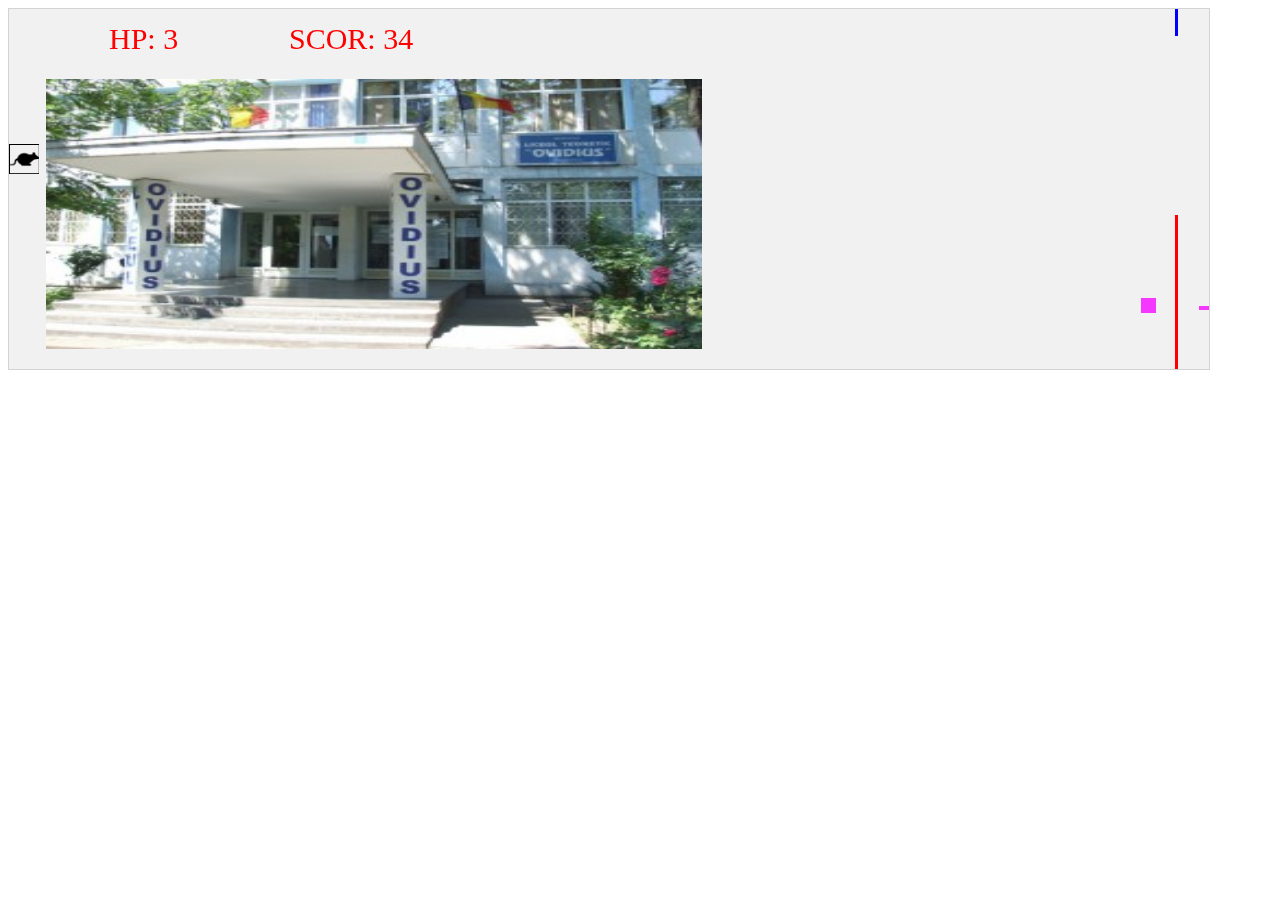
<file: index.html>
<!DOCTYPE html>
<html>
<head>
<meta name="viewport" content="width=device-width, initial-scale=1.0"/>
<style>
canvas {
    border:1px solid #d3d3d3;
    background-color: #f1f1f1;
}
</style>
</head>
<body onload="startGame()">
<script>

var myGamePiece;
var myObstacles = [];
var myObstacles2 = [];
var myScore;
var myBackground;
var myHealth;
var lastHit=0;
var hurt;
var ded;

function startGame() {
 myBackground = new component(656, 270, "liceu.jpg", 40, 70, "image");
    myGamePiece = new component(30, 30, "mouse2.png",0, 135,"image");
    myObstacle = new component(10, 200, "red", 300, 120); 
  myScore = new component("30px", "Consolas", "red", 280, 40, "text");
myHealth = new component("30px", "Consolas", "red", 100, 40, "text");
ded = new component("30px", "Consolas", "black", 150, 200, "text");
hurt=new component("30px", "Consolas", "purple", 180, 40, "text");



    myGameArea.start();
}

var myGameArea = {
    canvas : document.createElement("canvas"),
    start : function() {
        this.canvas.width = 1200;
        this.canvas.height = 360;
	
        this.context = this.canvas.getContext("2d");
        document.body.insertBefore(this.canvas, document.body.childNodes[0]);
	this.frameNo = 0; 
	this.score = 0;      
        this.interval = setInterval(updateGameArea, 20);
       window.addEventListener('touchmove', function (e) {
            myGameArea.x = e.touches[0].screenX;
            myGameArea.y = e.touches[0].screenY;
        })
  window.addEventListener('keydown', function (e) {
            myGameArea.keys = (myGameArea.keys || []);
            myGameArea.keys[e.keyCode] = true;
        })
        window.addEventListener('keyup', function (e) {
            myGameArea.keys[e.keyCode] = false;
        })
    },
    clear : function() {
        this.context.clearRect(0, 0, this.canvas.width, this.canvas.height);
    },
    stop : function() {


        clearInterval(this.interval);
    }
}
function everyinterval(n) {
    if ((Math.floor(myGameArea.frameNo*2) / n) % 1 === 0) {return true;}
    return false;
}
function component(width, height, color, x, y, type) {
this.type = type;
if (type == "image") {
    this.image = new Image();
    this.image.src = color;
  }
	this.health=3;
    this.width = width;
    this.height = height;
    this.speedX = 0;
    this.speedY = 0;
    this.x = x;
    this.y = y;    
    this.update = function() {
        ctx = myGameArea.context;
 if (type == "image" || type == "background") {
      ctx.drawImage(this.image,
        this.x,
        this.y,
        this.width, this.height);
	if (type == "background") {
                ctx.drawImage(this.image,
                this.x + this.width, this.y, this.width, this.height);
            }
    } else if (this.type == "text") {
      ctx.font = this.width + " " + this.height;
      ctx.fillStyle = color;
      ctx.fillText(this.text, this.x, this.y);
    } else {
        ctx.fillStyle = color;
        ctx.fillRect(this.x, this.y, this.width, this.height);
    }}
    this.newPos = function() {
        this.x += this.speedX;
        this.y += this.speedY;
this.hitBottom();  
 if (this.type == "background") {
            if (this.x == -(this.width)) {
                this.x = 0;
            }
        }      
    }    
this.hitBottom = function() {
 var maxheight = 0;
var maxfront = myGameArea.canvas.width - this.width-10;
        var rockbottom = myGameArea.canvas.height - this.height;
	 if (this.x > maxfront) {
            this.x = maxfront; myGamePiece.speedX=-2;
        }
        if (this.y > rockbottom) {
            this.y = rockbottom; myGamePiece.speedY=0;
        }
	if (this.y < maxheight) {
            this.y = maxheight; myGamePiece.speedY=0;
        }
	if (this.x <= maxheight  && type != "background") {
            this.x = maxheight; 
        }
    }
	 this.crashWith = function(otherobj) {
        var myleft = this.x;
        var myright = this.x + (this.width);
        var mytop = this.y;
        var mybottom = this.y + (this.height);
        var otherleft = otherobj.x;
        var otherright = otherobj.x + (otherobj.width);
        var othertop = otherobj.y;
        var otherbottom = otherobj.y + (otherobj.height);
        var crash = true;
        if ((mybottom < othertop) ||
               (mytop > otherbottom) ||
               (myright < otherleft) ||
               (myleft > otherright)) {
           crash = false;
        }
        return crash;
    }
}
function updateGameArea() {
     var x, height, gap, minHeight, maxHeight, minGap, maxGap;


    for (i = 0; i < myObstacles.length; i += 1) {
        if (myGamePiece.crashWith(myObstacles[i]) && myGameArea.frameNo-lastHit>=50) {
            myGamePiece.health=myGamePiece.health-1;
		lastHit=myGameArea.frameNo;
	
            
        }
    }
	    for (i = 0; i < myObstacles2.length; i += 1 ) {
        if (myGamePiece.crashWith(myObstacles2[i]) && myGameArea.frameNo-lastHit>=50) {
            myGamePiece.health=myGamePiece.health-1;
		lastHit=myGameArea.frameNo;
		
	
            
        }
    }
	if(myGamePiece.health<=0){
myHealth.text="HP: 0";
myHealth.update();
	ded.text="AI MURIT PROSTULE";
	ded.update();
	myGameArea.stop();

            //return;
}
    myGameArea.clear();
 myBackground.speedX = -0.1; 
    myGameArea.frameNo = myGameArea.frameNo+1;
	myGameArea.score=myGameArea.score+1;
	myGameArea.score=myGameArea.score+myGamePiece.speedX;
	myBackground.newPos();
    myBackground.update();


	if (myGameArea.frameNo == 1 || everyinterval(60)) {

	
	x = myGameArea.canvas.width;
	y= Math.floor(Math.random()*(myGameArea.canvas.height));
var rand=Math.floor(Math.random()*10);

switch(rand) {
    case 0:
        myObstacles2.push(new component(15, 15, "#f538ff", x, y));	
        break;
    case 1:
        myObstacles2.push(new component(20, 4, "#f538ff", x, y)); 
        break;
    case 2:
        myObstacles2.push(new component(12, 5, "#f538ff", x, y));
        break;
    case 3:
		myObstacles2.push(new component(5, 5, "#f538ff", x, y)); 
        break;
    case 4:
        myObstacles2.push(new component(8, 8, "#f538ff", x, y)); 
        break;
    case 5:
        myObstacles2.push(new component(6, 6, "#f538ff", x, y));
        break;
    case 6:
        myObstacles2.push(new component(9, 9, "#f538ff", x, y)); 
        break;
    case 7:
        myObstacles2.push(new component(7, 7, "#f538ff", x, y)); 
        break;
    case 8:
        myObstacles2.push(new component(10, 5, "#f538ff", x, y)); 
        break;
    default:
       myObstacles2.push(new component(20, 5, "#f538ff", x, y));	
}

	
	}

	
	



       if (Math.floor(myGameArea.frameNo) == 1 || everyinterval(250)) {
        x = myGameArea.canvas.width;
        minHeight = 20;
        maxHeight = 200;
	minWidth=2
	maxWidth=25
	width = Math.floor(Math.random()*(maxWidth-minWidth+1)+minWidth);
        height = Math.floor(Math.random()*(maxHeight-minHeight+1)+minHeight);
        minGap = 80;
        maxGap = 210;
        gap = Math.floor(Math.random()*(maxGap-minGap+1)+minGap);
        myObstacles.push(new component(width, height, "blue", x, 0));
        myObstacles.push(new component(width, x - height - gap, "red", x, height + gap));
    }
    for (i = 0; i < myObstacles.length; i += 1) {
        myObstacles[i].x += -1;
        myObstacles[i].update();
    }
    for (i = 0; i < myObstacles2.length; i += 1) {
        myObstacles2[i].x += -2;
        myObstacles2[i].update();
    }

if (myGameArea.touchX && myGameArea.touchY) {
        myGamePiece.x = myGameArea.x;
        myGamePiece.y = myGameArea.y;
    }
  if (myGameArea.keys && (myGameArea.keys[37] || myGameArea.keys[65]) && myGamePiece.speedX>=0.01) {myGamePiece.speedX -= 0.1; }
    if (myGameArea.keys && (myGameArea.keys[39] || myGameArea.keys[68])) {myGamePiece.speedX += 0.1; }
    if (myGameArea.keys && (myGameArea.keys[38] || myGameArea.keys[87])) {myGamePiece.speedY -= 0.1; }
    if (myGameArea.keys && (myGameArea.keys[40] || myGameArea.keys[83])) {myGamePiece.speedY += 0.1; }
	
	myHealth.text="HP: "+myGamePiece.health;
	myScore.text="SCOR: " + Math.floor(myGameArea.score);
	if( myGameArea.frameNo-lastHit<=50 && myGameArea.frameNo>=54) hurt.text="! ! !";  else hurt.text="";
    myScore.update();
	myHealth.update();
	hurt.update();
    myGamePiece.newPos();
    myGamePiece.update();

}


</script>



</div>


</body>
</html>
</file>
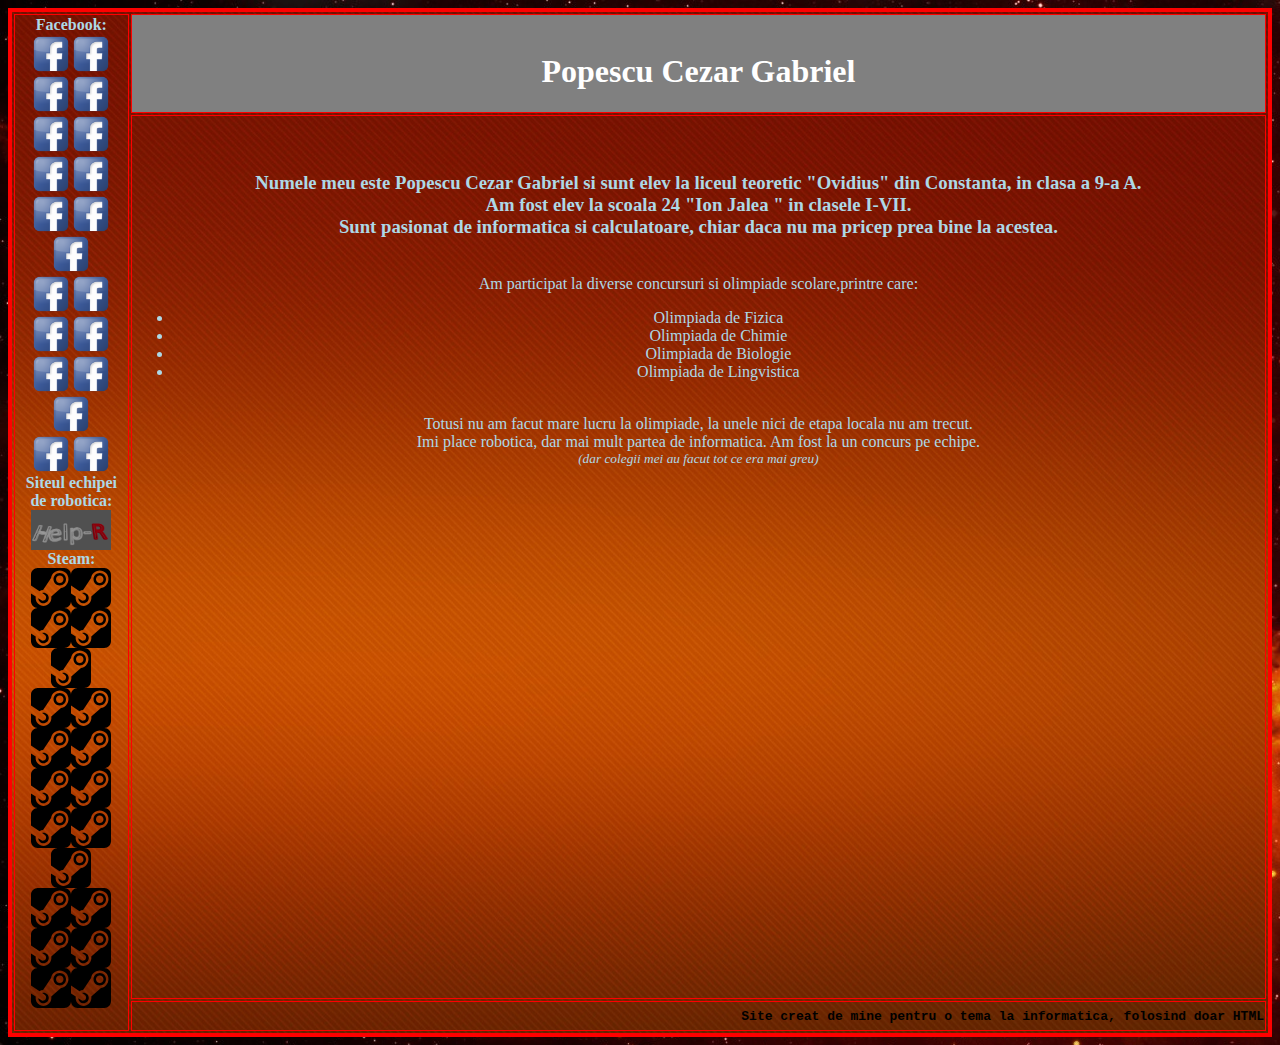
<file: eu.html>
<DOCTYPE! html>
<head>
<title>Pagina lui Cezar</title>
</head>
<body background="mozilla.jpg">
<CENTER>
	<TABLE BORDER=4 BORDERCOLOR=red background="orange.jpg">
	
	<TR>
		<TD ROWSPAN=3 WIDTH=300 HEIGHT=700 ALIGN=center><font color=lightblue><h4><b><strong>Facebook:</font><br><img src=f.ico WIDTH=40 HEIGHT=40 usemap="#map2"><img src=f.ico WIDTH=40 HEIGHT=40 usemap="#map2"><img src=f.ico WIDTH=40 HEIGHT=40 usemap="#map2"><img src=f.ico WIDTH=40 HEIGHT=40 usemap="#map2"><img src=f.ico WIDTH=40 HEIGHT=40 usemap="#map2"><img src=f.ico WIDTH=40 HEIGHT=40 usemap="#map2"><br><img src=f.ico WIDTH=40 HEIGHT=40 usemap="#map2"><img src=f.ico WIDTH=40 HEIGHT=40 usemap="#map2"><img src=f.ico WIDTH=40 HEIGHT=40 usemap="#map2"><img src=f.ico WIDTH=40 HEIGHT=40 usemap="#map2"><img src=f.ico WIDTH=40 HEIGHT=40 usemap="#map2"><br><img src=f.ico WIDTH=40 HEIGHT=40 usemap="#map2"><img src=f.ico WIDTH=40 HEIGHT=40 usemap="#map2"><img src=f.ico WIDTH=40 HEIGHT=40 usemap="#map2"><img src=f.ico WIDTH=40 HEIGHT=40 usemap="#map2"><br><img src=f.ico WIDTH=40 HEIGHT=40 usemap="#map2"><img src=f.ico WIDTH=40 HEIGHT=40 usemap="#map2"><img src=f.ico WIDTH=40 HEIGHT=40 usemap="#map2"><br><img src=f.ico WIDTH=40 HEIGHT=40 usemap="#map2"><img src=f.ico WIDTH=40 HEIGHT=40 usemap="#map2"><br><font color=lightblue>Siteul echipei de robotica:<br><img src=h.png width=80 height=40 usemap="#map"><br>Steam:</font></br><img src=s.svg WIDTH=40 HEIGHT=40 usemap="#map2"><img src=s.svg WIDTH=40 HEIGHT=40 usemap="#map2"><br><img src=s.svg WIDTH=40 HEIGHT=40 usemap="#map2"><img src=s.svg WIDTH=40 HEIGHT=40 usemap="#map2"><img src=s.svg WIDTH=40 HEIGHT=40 usemap="#map2"><br><img src=s.svg WIDTH=40 HEIGHT=40 usemap="#map2"><img src=s.svg WIDTH=40 HEIGHT=40 usemap="#map2"><img src=s.svg WIDTH=40 HEIGHT=40 usemap="#map2"><img src=s.svg WIDTH=40 HEIGHT=40 usemap="#map2"><br><img src=s.svg WIDTH=40 HEIGHT=40 usemap="#map2"><img src=s.svg WIDTH=40 HEIGHT=40 usemap="#map2"><img src=s.svg WIDTH=40 HEIGHT=40 usemap="#map2"><img src=s.svg WIDTH=40 HEIGHT=40 usemap="#map2"><img src=s.svg WIDTH=40 HEIGHT=40 usemap="#map2"><br><img src=s.svg WIDTH=40 HEIGHT=40 usemap="#map2"><img src=s.svg WIDTH=40 HEIGHT=40 usemap="#map2"><img src=s.svg WIDTH=40 HEIGHT=40 usemap="#map2"><img src=s.svg WIDTH=40 HEIGHT=40 usemap="#map2"><img src=s.svg WIDTH=40 HEIGHT=40 usemap="#map2"><img src=s.svg WIDTH=40 HEIGHT=40 usemap="#map2"></TD>
		<TD COLSPAN=2  ALIGN=CENTER WIDTH=81% HEIGHT=70 bgcolor=gray><h1><font color=white ><br> Popescu Cezar Gabriel </font></h1></TD>
	</TR>
	<TR>
		<TD ALIGN=center  valign=top><font color=lightblue><br><br><h3> Numele meu este Popescu Cezar Gabriel si sunt elev la liceul teoretic "Ovidius" din Constanta, in clasa a 9-a A.
		<br>Am fost elev la scoala 24 "Ion Jalea " in clasele I-VII.
		<br> Sunt pasionat de informatica si calculatoare, chiar daca nu ma pricep prea bine la acestea.</h3>
		<br> Am participat la diverse concursuri si olimpiade scolare,printre care: <ul>
		<li> Olimpiada de Fizica
		<li> Olimpiada de Chimie
		<li> Olimpiada de Biologie
		<li> Olimpiada de Lingvistica
		</ul>
		<br>
		Totusi nu am facut mare lucru la olimpiade, la unele nici de etapa locala nu am trecut.
		<br>
		Imi place robotica, dar mai mult partea de informatica. Am fost la un concurs pe echipe.
		<br><i><sub>(dar colegii mei au facut tot ce era mai greu)</i></sub>
		<font></TD>
	</TR>
	<TR>
		<TD ALIGN=center HEIGHT=30><pre>                                                                              <b>Site creat de mine pentru o tema la informatica, folosind doar HTML</b></pre>  </TD>
	</TR>	
	</TABLE>
	</CENTER>
	<map name="map">
  <area shape="rect" coords="0,0,80,40" href="https://cezieu.github.io/HELP-R">
	</map>
		<map name="map2">
  <area shape="rect" coords="0,0,40,40" href="https://www.facebook.com/profile.php?id=100011797413334">
	</map>
			<map name="map3">
  <area shape="rect" coords="0,0,40,40" href="http://steamcommunity.com/id/cezieu/">
	</map>
</body>
</file>
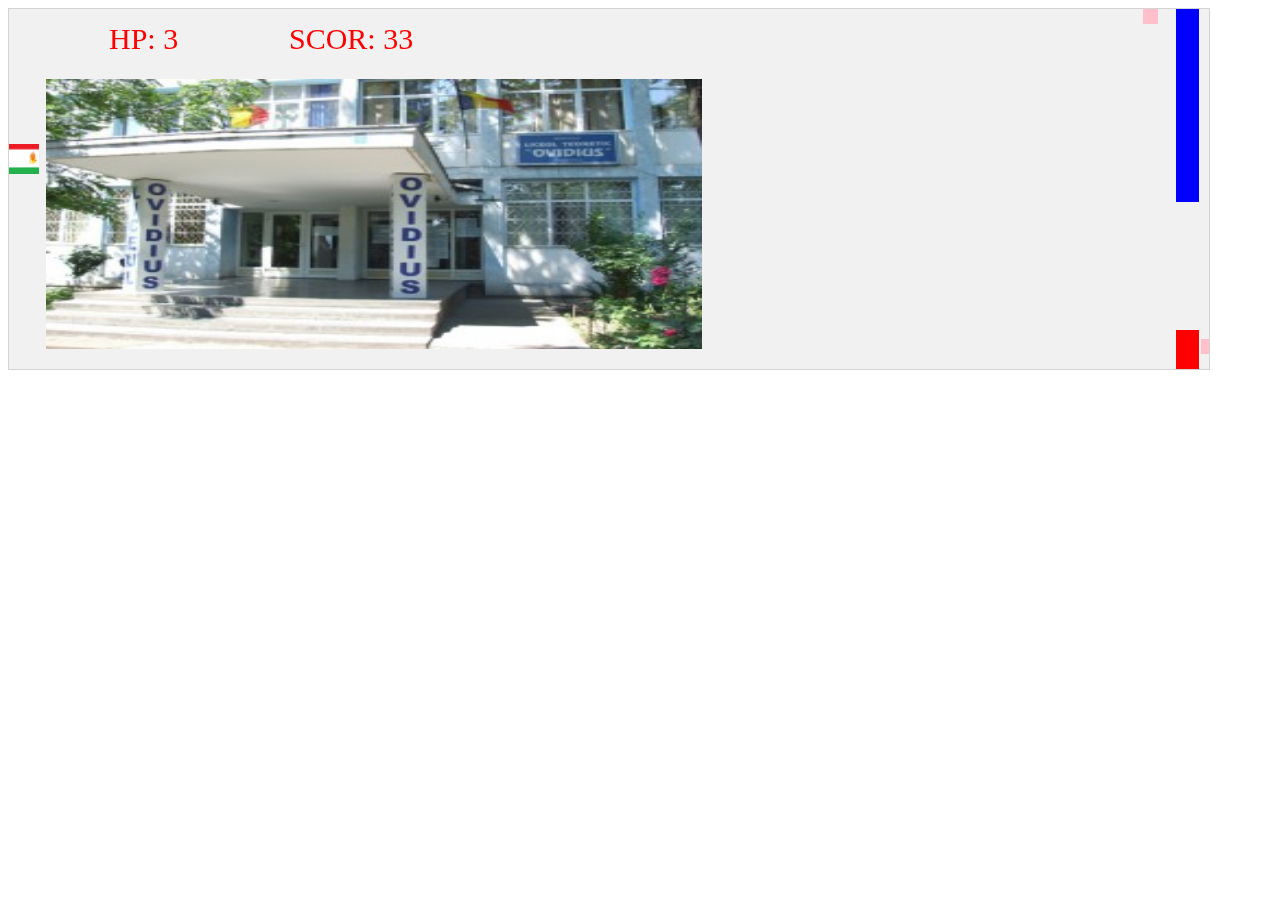
<file: g.html>
<!DOCTYPE html>
<html>
<head>
<meta name="viewport" content="width=device-width, initial-scale=1.0"/>
<style>
canvas {
    border:1px solid #d3d3d3;
    background-color: #f1f1f1;
}
</style>
</head>
<body onload="startGame()">
<script>

var myGamePiece;
var myObstacles = [];
var myObstacles2 = [];
var myScore;
var myBackground;
var myHealth;
var lastHit=0;
var hurt;
var ded;

function startGame() {
 myBackground = new component(656, 270, "liceu.jpg", 40, 70, "image");
    myGamePiece = new component(30, 30, "steag2.bmp",0, 135,"image");
    myObstacle = new component(10, 200, "red", 300, 120); 
  myScore = new component("30px", "Consolas", "red", 280, 40, "text");
myHealth = new component("30px", "Consolas", "red", 100, 40, "text");
ded = new component("30px", "Consolas", "black", 150, 200, "text");
hurt=new component("30px", "Consolas", "purple", 180, 40, "text");



    myGameArea.start();
}

var myGameArea = {
    canvas : document.createElement("canvas"),
    start : function() {
        this.canvas.width = 1200;
        this.canvas.height = 360;
	
        this.context = this.canvas.getContext("2d");
        document.body.insertBefore(this.canvas, document.body.childNodes[0]);
	this.frameNo = 0; 
	this.score = 0;      
        this.interval = setInterval(updateGameArea, 20);
       window.addEventListener('touchmove', function (e) {
            myGameArea.x = e.touches[0].screenX;
            myGameArea.y = e.touches[0].screenY;
        })
  window.addEventListener('keydown', function (e) {
            myGameArea.keys = (myGameArea.keys || []);
            myGameArea.keys[e.keyCode] = true;
        })
        window.addEventListener('keyup', function (e) {
            myGameArea.keys[e.keyCode] = false;
        })
    },
    clear : function() {
        this.context.clearRect(0, 0, this.canvas.width, this.canvas.height);
    },
    stop : function() {


        clearInterval(this.interval);
    }
}
function everyinterval(n) {
    if ((Math.floor(myGameArea.frameNo*2) / n) % 1 === 0) {return true;}
    return false;
}
function component(width, height, color, x, y, type) {
this.type = type;
if (type == "image") {
    this.image = new Image();
    this.image.src = color;
  }
	this.health=3;
    this.width = width;
    this.height = height;
    this.speedX = 0;
    this.speedY = 0;
    this.x = x;
    this.y = y;    
    this.update = function() {
        ctx = myGameArea.context;
 if (type == "image" || type == "background") {
      ctx.drawImage(this.image,
        this.x,
        this.y,
        this.width, this.height);
	if (type == "background") {
                ctx.drawImage(this.image,
                this.x + this.width, this.y, this.width, this.height);
            }
    } else if (this.type == "text") {
      ctx.font = this.width + " " + this.height;
      ctx.fillStyle = color;
      ctx.fillText(this.text, this.x, this.y);
    } else {
        ctx.fillStyle = color;
        ctx.fillRect(this.x, this.y, this.width, this.height);
    }}
    this.newPos = function() {
        this.x += this.speedX;
        this.y += this.speedY;
this.hitBottom();  
 if (this.type == "background") {
            if (this.x == -(this.width)) {
                this.x = 0;
            }
        }      
    }    
this.hitBottom = function() {
 var maxheight = 0;
var maxfront = myGameArea.canvas.width - this.width-10;
        var rockbottom = myGameArea.canvas.height - this.height;
	 if (this.x > maxfront) {
            this.x = maxfront; myGamePiece.speedX=-2;
        }
        if (this.y > rockbottom) {
            this.y = rockbottom; myGamePiece.speedY=0;
        }
	if (this.y < maxheight) {
            this.y = maxheight; myGamePiece.speedY=0;
        }
	if (this.x <= maxheight  && type != "background") {
            this.x = maxheight; 
        }
    }
	 this.crashWith = function(otherobj) {
        var myleft = this.x;
        var myright = this.x + (this.width);
        var mytop = this.y;
        var mybottom = this.y + (this.height);
        var otherleft = otherobj.x;
        var otherright = otherobj.x + (otherobj.width);
        var othertop = otherobj.y;
        var otherbottom = otherobj.y + (otherobj.height);
        var crash = true;
        if ((mybottom < othertop) ||
               (mytop > otherbottom) ||
               (myright < otherleft) ||
               (myleft > otherright)) {
           crash = false;
        }
        return crash;
    }
}
function updateGameArea() {
     var x, height, gap, minHeight, maxHeight, minGap, maxGap;


    for (i = 0; i < myObstacles.length; i += 1) {
        if (myGamePiece.crashWith(myObstacles[i]) && myGameArea.frameNo-lastHit>=50) {
            myGamePiece.health=myGamePiece.health-1;
		lastHit=myGameArea.frameNo;
	
            
        }
    }
	    for (i = 0; i < myObstacles2.length; i += 1 ) {
        if (myGamePiece.crashWith(myObstacles2[i]) && myGameArea.frameNo-lastHit>=50) {
            myGamePiece.health=myGamePiece.health-1;
		lastHit=myGameArea.frameNo;
		
	
            
        }
    }
	if(myGamePiece.health<=0){
myHealth.text="HP: 0";
myHealth.update();
	ded.text="AI MURIT PROSTULE";
	ded.update();
	myGameArea.stop();

            //return;
}
    myGameArea.clear();
 myBackground.speedX = -0.1; 
    myGameArea.frameNo = myGameArea.frameNo+1;
	myGameArea.score=myGameArea.score+1;
	myGameArea.score=myGameArea.score+myGamePiece.speedX;
	myBackground.newPos();
    myBackground.update();


	if (myGameArea.frameNo == 1 || everyinterval(60)) {

	
	x = myGameArea.canvas.width;
	y= Math.floor(Math.random()*(myGameArea.canvas.height));
var rand=Math.floor(Math.random()*10);
if (rand==0) myObstacles2.push(new component(15, 15, "pink", x, y));	 
else if (rand==1) myObstacles2.push(new component(20, 4, "pink", x, y)); 
else if (rand==2) myObstacles2.push(new component(12, 5, "pink", x, y));
else if (rand==3) myObstacles2.push(new component(5, 5, "pink", x, y)); 
else if (rand==4) myObstacles2.push(new component(8, 8, "pink", x, y)); 
else if (rand==5) myObstacles2.push(new component(6, 6, "pink", x, y)); 
else if (rand==6) myObstacles2.push(new component(9, 9, "pink", x, y)); 
else if (rand==7) myObstacles2.push(new component(7, 7, "pink", x, y)); 
else if (rand==8) myObstacles2.push(new component(10, 5, "pink", x, y));  
else myObstacles2.push(new component(20, 5, "pink", x, y));	
	
	}

	
	



       if (Math.floor(myGameArea.frameNo) == 1 || everyinterval(250)) {
        x = myGameArea.canvas.width;
        minHeight = 20;
        maxHeight = 200;
	minWidth=2
	maxWidth=25
	width = Math.floor(Math.random()*(maxWidth-minWidth+1)+minWidth);
        height = Math.floor(Math.random()*(maxHeight-minHeight+1)+minHeight);
        minGap = 80;
        maxGap = 210;
        gap = Math.floor(Math.random()*(maxGap-minGap+1)+minGap);
        myObstacles.push(new component(width, height, "blue", x, 0));
        myObstacles.push(new component(width, x - height - gap, "red", x, height + gap));
    }
    for (i = 0; i < myObstacles.length; i += 1) {
        myObstacles[i].x += -1;
        myObstacles[i].update();
    }
    for (i = 0; i < myObstacles2.length; i += 1) {
        myObstacles2[i].x += -2;
        myObstacles2[i].update();
    }

if (myGameArea.touchX && myGameArea.touchY) {
        myGamePiece.x = myGameArea.x;
        myGamePiece.y = myGameArea.y;
    }
  if (myGameArea.keys && (myGameArea.keys[37] || myGameArea.keys[65]) && myGamePiece.speedX>=0.01) {myGamePiece.speedX -= 0.1; }
    if (myGameArea.keys && (myGameArea.keys[39] || myGameArea.keys[68])) {myGamePiece.speedX += 0.1; }
    if (myGameArea.keys && (myGameArea.keys[38] || myGameArea.keys[87])) {myGamePiece.speedY -= 0.1; }
    if (myGameArea.keys && (myGameArea.keys[40] || myGameArea.keys[83])) {myGamePiece.speedY += 0.1; }
	
	myHealth.text="HP: "+myGamePiece.health;
	myScore.text="SCOR: " + Math.floor(myGameArea.score);
	if( myGameArea.frameNo-lastHit<=50 && myGameArea.frameNo>=50) hurt.text="! ! !";  else hurt.text="";
    myScore.update();
	myHealth.update();
	hurt.update();
    myGamePiece.newPos();
    myGamePiece.update();

}


</script>



</div>


</body>
</html>
</file>
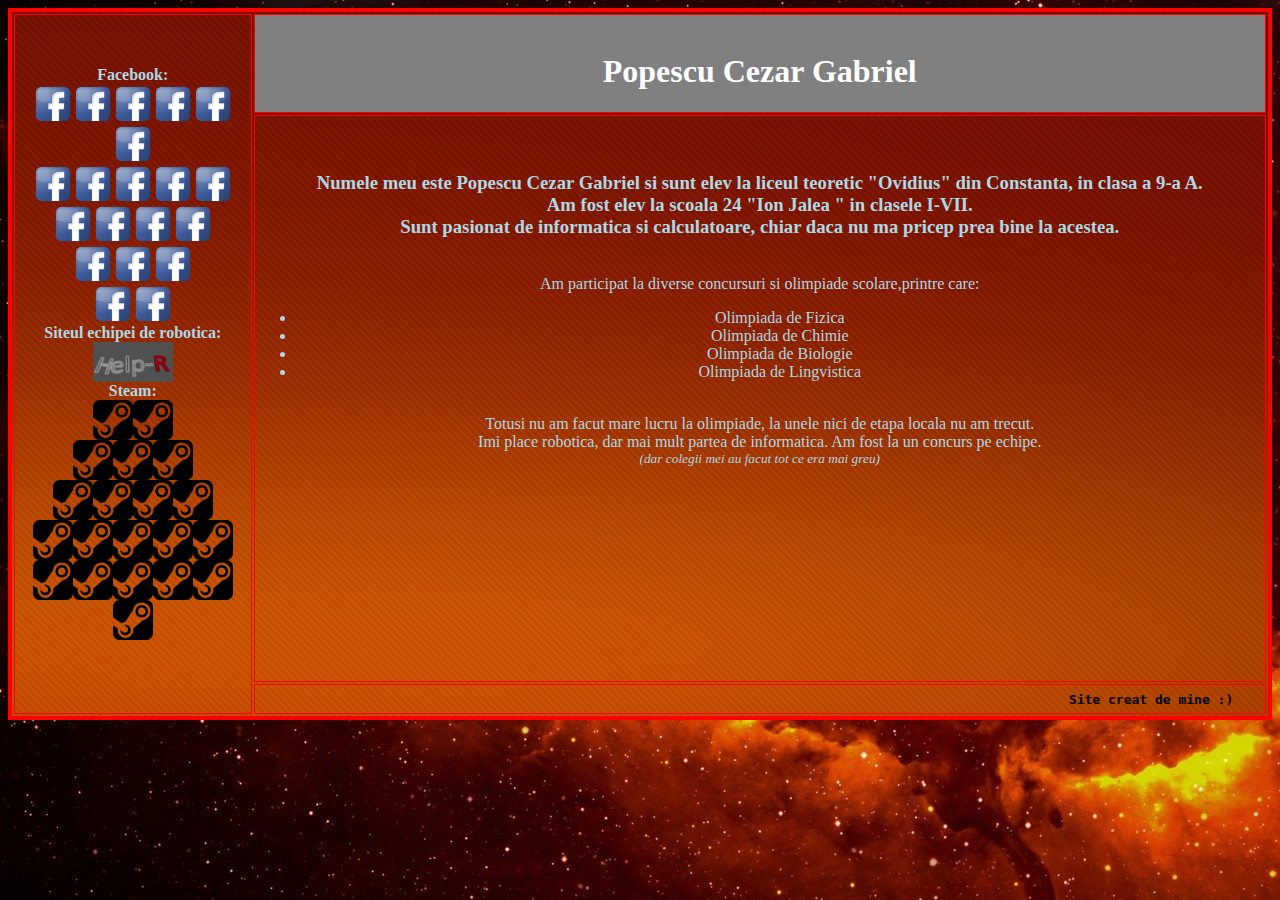
<file: paginamea.html>
<DOCTYPE! html>
<head>
<title>Pagina lui Cezar</title>
</head>
<body background="mozilla.jpg">
<CENTER>
	<TABLE BORDER=4 BORDERCOLOR=red background="orange.jpg">
	
	<TR>
		<TD ROWSPAN=3 WIDTH=300 HEIGHT=700 ALIGN=center><font color=lightblue><h4><b><strong>Facebook:</font><br><img src=f.ico WIDTH=40 HEIGHT=40 usemap="#map2"><img src=f.ico WIDTH=40 HEIGHT=40 usemap="#map2"><img src=f.ico WIDTH=40 HEIGHT=40 usemap="#map2"><img src=f.ico WIDTH=40 HEIGHT=40 usemap="#map2"><img src=f.ico WIDTH=40 HEIGHT=40 usemap="#map2"><img src=f.ico WIDTH=40 HEIGHT=40 usemap="#map2"><br><img src=f.ico WIDTH=40 HEIGHT=40 usemap="#map2"><img src=f.ico WIDTH=40 HEIGHT=40 usemap="#map2"><img src=f.ico WIDTH=40 HEIGHT=40 usemap="#map2"><img src=f.ico WIDTH=40 HEIGHT=40 usemap="#map2"><img src=f.ico WIDTH=40 HEIGHT=40 usemap="#map2"><br><img src=f.ico WIDTH=40 HEIGHT=40 usemap="#map2"><img src=f.ico WIDTH=40 HEIGHT=40 usemap="#map2"><img src=f.ico WIDTH=40 HEIGHT=40 usemap="#map2"><img src=f.ico WIDTH=40 HEIGHT=40 usemap="#map2"><br><img src=f.ico WIDTH=40 HEIGHT=40 usemap="#map2"><img src=f.ico WIDTH=40 HEIGHT=40 usemap="#map2"><img src=f.ico WIDTH=40 HEIGHT=40 usemap="#map2"><br><img src=f.ico WIDTH=40 HEIGHT=40 usemap="#map2"><img src=f.ico WIDTH=40 HEIGHT=40 usemap="#map2"><br><font color=lightblue>Siteul echipei de robotica:<br><img src=h.png width=80 height=40 usemap="#map"><br>Steam:</font></br><img src=s.svg WIDTH=40 HEIGHT=40 usemap="#map2"><img src=s.svg WIDTH=40 HEIGHT=40 usemap="#map2"><br><img src=s.svg WIDTH=40 HEIGHT=40 usemap="#map2"><img src=s.svg WIDTH=40 HEIGHT=40 usemap="#map2"><img src=s.svg WIDTH=40 HEIGHT=40 usemap="#map2"><br><img src=s.svg WIDTH=40 HEIGHT=40 usemap="#map2"><img src=s.svg WIDTH=40 HEIGHT=40 usemap="#map2"><img src=s.svg WIDTH=40 HEIGHT=40 usemap="#map2"><img src=s.svg WIDTH=40 HEIGHT=40 usemap="#map2"><br><img src=s.svg WIDTH=40 HEIGHT=40 usemap="#map2"><img src=s.svg WIDTH=40 HEIGHT=40 usemap="#map2"><img src=s.svg WIDTH=40 HEIGHT=40 usemap="#map2"><img src=s.svg WIDTH=40 HEIGHT=40 usemap="#map2"><img src=s.svg WIDTH=40 HEIGHT=40 usemap="#map2"><br><img src=s.svg WIDTH=40 HEIGHT=40 usemap="#map2"><img src=s.svg WIDTH=40 HEIGHT=40 usemap="#map2"><img src=s.svg WIDTH=40 HEIGHT=40 usemap="#map2"><img src=s.svg WIDTH=40 HEIGHT=40 usemap="#map2"><img src=s.svg WIDTH=40 HEIGHT=40 usemap="#map2"><img src=s.svg WIDTH=40 HEIGHT=40 usemap="#map2"></TD>
		<TD COLSPAN=2  ALIGN=CENTER WIDTH=81% HEIGHT=70 bgcolor=gray><h1><font color=white ><br> Popescu Cezar Gabriel </font></h1></TD>
	</TR>
	<TR>
		<TD ALIGN=center  valign=top><font color=lightblue><br><br><h3> Numele meu este Popescu Cezar Gabriel si sunt elev la liceul teoretic "Ovidius" din Constanta, in clasa a 9-a A.
		<br>Am fost elev la scoala 24 "Ion Jalea " in clasele I-VII.
		<br> Sunt pasionat de informatica si calculatoare, chiar daca nu ma pricep prea bine la acestea.</h3>
		<br> Am participat la diverse concursuri si olimpiade scolare,printre care: <ul>
		<li> Olimpiada de Fizica
		<li> Olimpiada de Chimie
		<li> Olimpiada de Biologie
		<li> Olimpiada de Lingvistica
		</ul>
		<br>
		Totusi nu am facut mare lucru la olimpiade, la unele nici de etapa locala nu am trecut.
		<br>
		Imi place robotica, dar mai mult partea de informatica. Am fost la un concurs pe echipe.
		<br><i><sub>(dar colegii mei au facut tot ce era mai greu)</i></sub>
		<font></TD>
	</TR>
	<TR>
		<TD ALIGN=center HEIGHT=30><pre>                                                                                                    <b>Site creat de mine :)</b></pre>  </TD>
	</TR>	
	</TABLE>
	</CENTER>
	<map name="map">
  <area shape="rect" coords="0,0,80,40" href="https://cezieu.github.io/HELP-R">
	</map>
		<map name="map2">
  <area shape="rect" coords="0,0,40,40" href="https://www.facebook.com/profile.php?id=100011797413334">
	</map>
			<map name="map3">
  <area shape="rect" coords="0,0,40,40" href="http://steamcommunity.com/id/cezieu/">
	</map>
</body>
</file>
